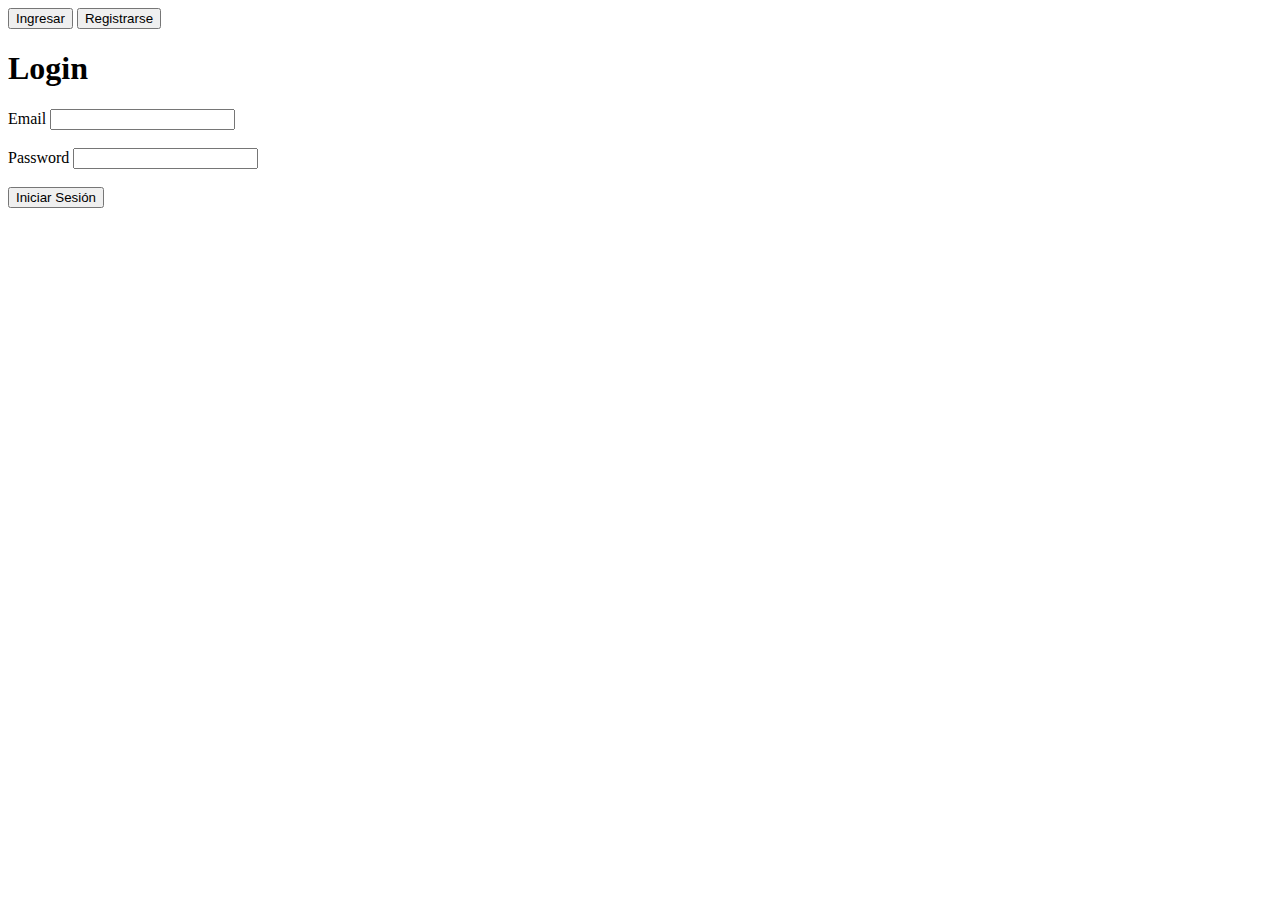
<file: Obligatorio/03 - Ejercicio integrador - APP Recetas - Solución/index.html>
<!DOCTYPE html>
<html lang="es">
    <head>
		<link rel="icon" href="data:,">
        <meta charset="UTF-8">
        <meta name="viewport" content="width=device-width, initial-scale=1.0">
        <script type="text/javascript" src="js/jQuery.js"></script>
        <script type="text/javascript" src="js/clases.js"></script>
        <script type="text/javascript" src="js/miCodigo.js"></script>
        <title>Ejercicio integrador - APP Recetas</title>
    </head>
    <body>
        <div id="menu">
            <input id="btnMenuLogin" type="button" value="Ingresar">
            <input id="btnMenuRegistro" type="button" value="Registrarse">
            <input id="btnMenuLogout" type="button" value="Cerrar Sesión">
        </div>

        <div id="divRegistro">
            <h1>Registro de usuario</h1>
            <label for="txtRegistroNombre">Nombre</label>
            <input type="text" id="txtRegistroNombre">
            <br><br>
            <label for="txtRegistroApellido">Apellido</label>
            <input type="text" id="txtRegistroApellido">
            <br><br>
            <label for="txtRegistroDireccion">Direccion</label>
            <input type="text" id="txtRegistroDireccion">
            <br><br>
            <label for="txtRegistroEmail">Email</label>
            <input type="text" id="txtRegistroEmail">
            <br><br>
            <label for="txtRegistroPassword">Password</label>
            <input type="password" id="txtRegistroPassword">
            <br><br>
            <input type="button" value="Registrarse" id="btnRegistroRegistrarse">
            <br>
            <p id="pRegistroMensajes"></p>
        </div>

        <div id="divLogin">
            <h1>Login</h1>
            <label for="txtLoginEmail">Email</label>
            <input type="text" id="txtLoginEmail">
            <br><br>
            <label for="txtLoginPassword">Password</label>
            <input type="password" id="txtLoginPassword">
            <br><br>
            <input type="button" value="Iniciar Sesión" id="btnLoginIniciarSesion">
            <br>
            <p id="pLoginMensajes"></p>
        </div>

        <div id="divHome">
            <h1>Home</h1>
            <table id="tablaHomeRecetas" border="1">
                <thead>
                    <th>Foto</th>
                    <th>Nombre</th>
                    <th>Autor</th>
                    <th>Fav.</th>
                </thead>
                <tbody id="tablaTbodyHomeRecetas">

                </tbody>
            </table>
            <p id="pHomeMensajes"></p>
        </div>

        <div id="divDetalleReceta">
            <input id="btnDetalleRecetaVolver" type="button" value="Volver">
            <h1>Detalle de la receta</h1>
            <div id="divDetalleRecetaContenido">
                <h2 id="h2DetaleRecetaNombre"></h2>
                <img id="imgDetalleRecetaImagen" onError="imgError(this);" src="" width="100">
                <div>
                    <table id="tablaDetalleRecetaIngredientes" border="1">
                        <thead>
                            <th>Ingredientes</th>
                        </thead>
                        <tbody id="tablaTbodyDetalleReceta"></tbody>
                    </table>
                    <h2>Preparación</h2>
                    <p id="pDetalleRecetaPreparacion"></p>
                    <h2>Otros datos</h2>
                    <div id="divDetalleRecetaOtrosDatos"></div>
                </div>
            </div>
            <p id="pDetalleRecetaMensajes"></p>
        </div>
    </body>
</html>
</file>
